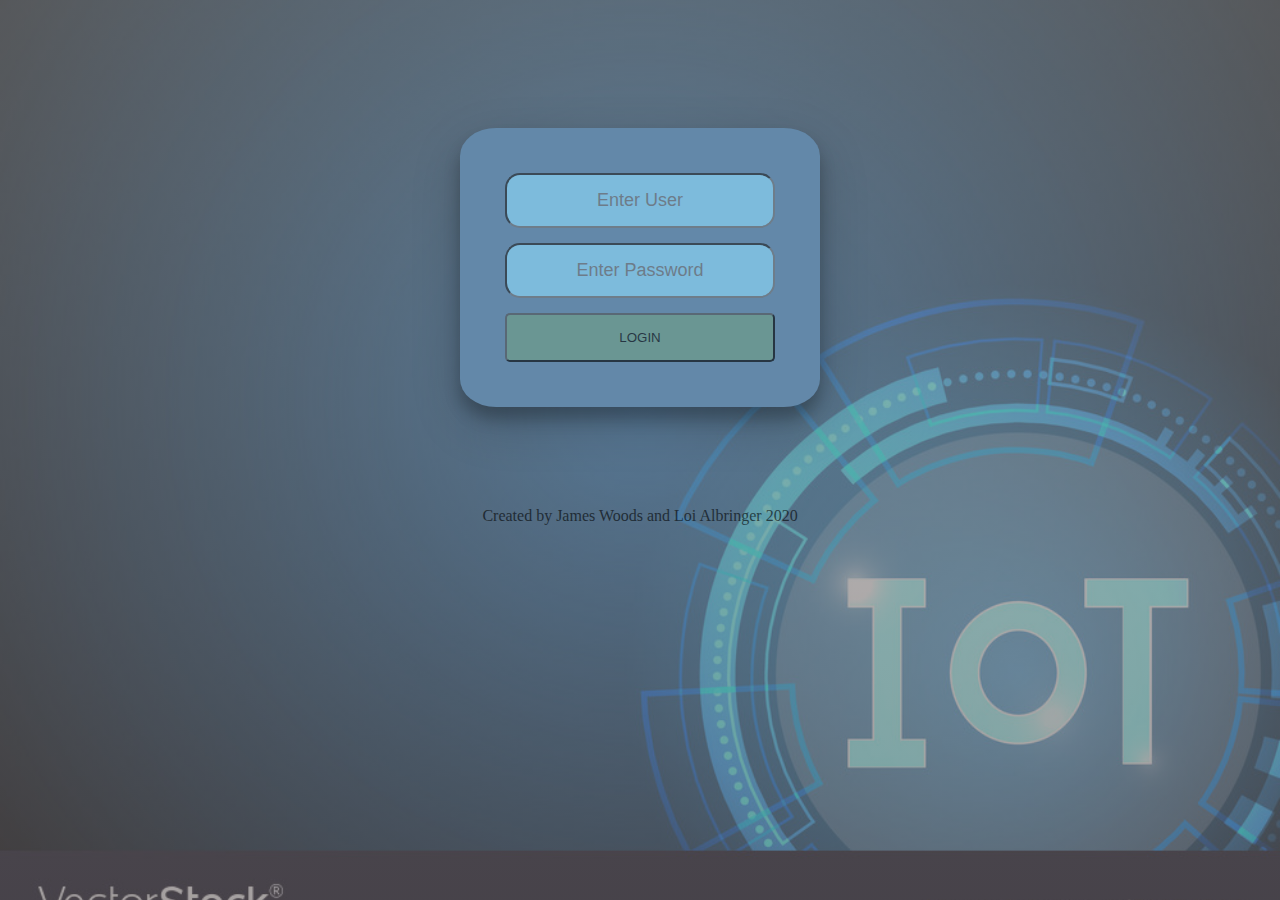
<file: index.html>
﻿<!DOCTYPE html>
<html lang="en" dir="ltr">

<head>
    <link rel="stylesheet" href="design.css">
    <script src="myScripts.js" type="text/javascript"></script>
    <meta charset="utf-8">
    <title></title>
</head>

<body>
    <div class="loginPage">
    <div class="form">
        <form class="login">
        <input id="name" placeholder="Enter User" type="text">
        <br>
        <input id="password" placeholder="Enter Password" type="password">
        <br>
        <button type="button" onclick="validateUser();">Login</button>
        </form>  
    </div>
    </div>

    <script></script>
</body>
<footer>
    <div class="centered"><p>Created by James Woods and Loi Albringer 2020</p></div>
  </footer>
</html>
</file>
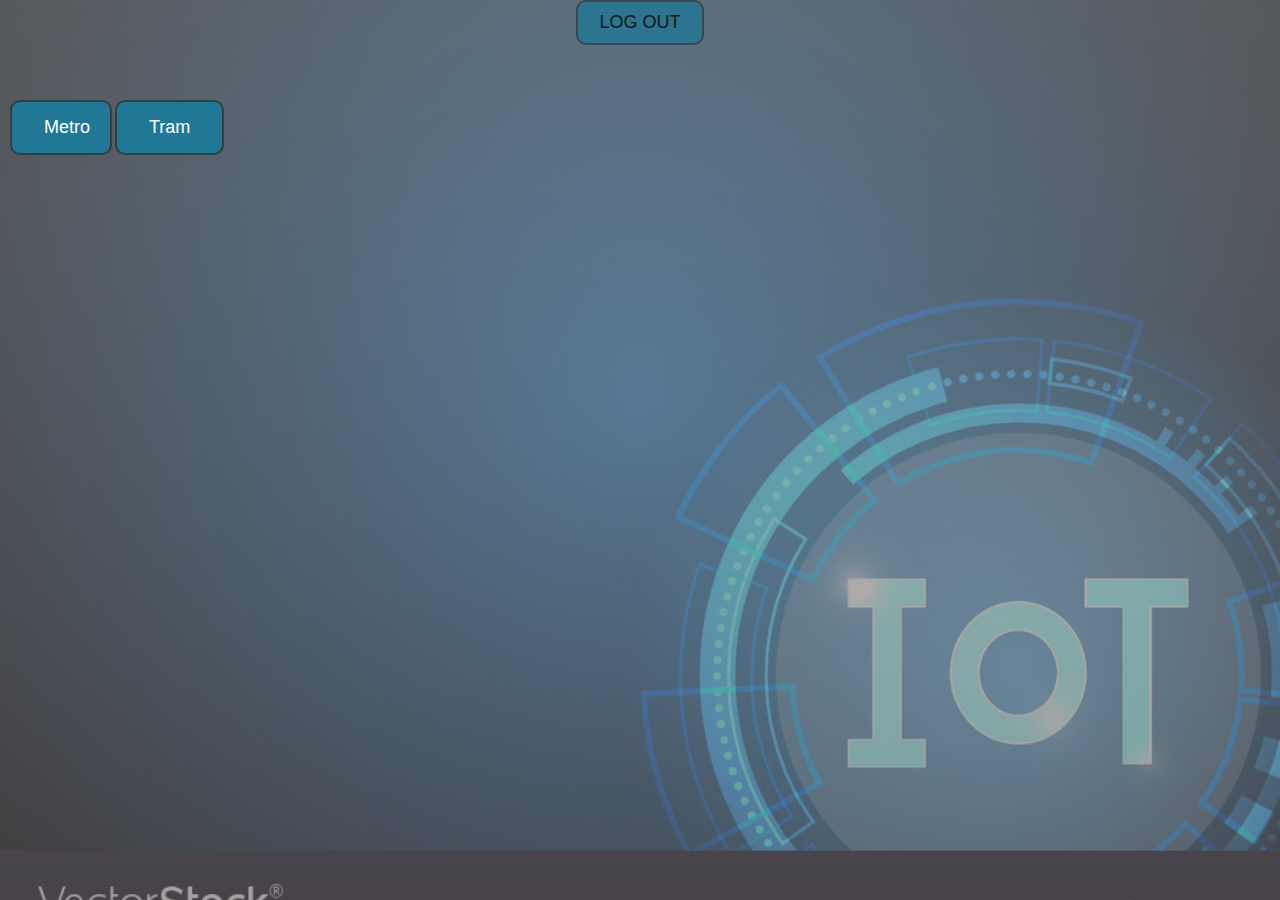
<file: mainPage.html>
<!DOCTYPE html>
<html lang="en">
<head>
    <meta charset="UTF-8">
    <meta name="viewport" content="width=device-width, initial-scale=1.0">
    <link rel="stylesheet" href="design.css">
    <script src="myScripts.js" type="text/javascript"></script>
    <meta charset="utf-8">
    <title>mainpage</title>
</head>
<body>
    <script>getTramTimes();</script>

    <div id="logoutDiv"><button type="button" class="logoutBtn" onclick="logout();">log out</button></div>
    <div id="divWeatherSymbol" class="weatherSymbol"></div>
    <div id="departuresTrains" class="departures"></div>
    <div id="departuresTrams" class="departures"></div>
    
    <div><button onclick="clearBox('departuresTrams');getTrainTimes();" class="button1">Metro</button></div>
    <div><button onclick="clearBox('departuresTrains');getTramTimes();" class="button2">Tram</button></div>

    <div id="calendar" class="calendar">
        <iframe src="https://calendar.google.com/calendar/embed?src=bo9tp5esqesq68jatuohehk8ds%40group.calendar.google.com&ctz=Europe%2FStockholm" style="border: 0" width="600" height="400" frameborder="0" scrolling="no"></iframe>
    </div> 
 
    <script>
        //setRight()
        //getTramTimes();
        //getTrainTimes();
        getForecast();
    </script>
</body>
</html>
</file>
<file: design.css>
body{
  background-image: linear-gradient(rgba(142, 140, 140, 0.6), rgba(107, 99, 99, 0.6)), url('/media/IOT.jpg'); 
  height: 100vh;
  background-position: center;  
  background-size: cover;
  margin: 0;
  padding: 0;
  text-align: center;
}

.centered {
  margin: 10px auto;
  text-align: center;
  width: 800px;
  opacity: 0.6;
}

.weatherSymbol{
  z-index: 1; 
  position: absolute;
  top: 40px;
  left: 725px;
  width: 200px;
  height: 100px;
}

  .button1  {
    font-family: Arial, Helvetica, sans-serif;
    position: absolute;
    top: 100px;
    left: 10px;
    border: 2px solid rgb(50, 63, 66);
    background-color: rgb(33, 119, 150);
    color: white;
    padding: 15px 32px;
    padding-right: 20px;
    text-align: center;
    text-decoration: none;
    display: inline-block;
    font-size: 18px;
    border-radius:  10px;
  }
  .button1:hover  {
    box-shadow: 0 12px 16px 0 rgba(0,0,0,0.24), 0 17px 50px 0 rgba(0,0,0,0.19);
  }

  .button2 {
    font-family: Arial, Helvetica, sans-serif;
    position: absolute;
    top: 100px;
    left: 115px;
    border: 2px solid rgb(50, 63, 66);
    background-color: rgb(33, 119, 150); 
    color: white;
    padding: 15px 32px;
    text-align: center;
    text-decoration: none;
    display: inline-block;
    font-size: 18px;
    border-radius: 10px;
  }
  .button2:hover  {
    box-shadow: 0 12px 16px 0 rgba(0,0,0,0.24), 0 17px 50px 0 rgba(0,0,0,0.19);
    
  }

.departures {
    z-index: 1; 
    position: absolute;
    top: 160px;
    left: 55px;
}

.loginPage{
  background-size: cover;
  width: 360px;
  padding: 10% 0 0; 
  margin: auto;
}

.form   {
  position: relative;
  z-index: 1;
  background: #6388a9;
  max-width: 360px;
  margin: 0 auto 100px;
  padding: 45px;
  border-radius: 10%;
  text-align: center;
  font-size: 18px;
  box-shadow: 0 12px 16px 0 rgba(0,0,0,0.24), 0 17px 50px 0 rgba(0,0,0,0.19);
}

.form input{
  font-family: Arial, Helvetica, sans-serif;
  font-size: 18px;
  text-align: center;
  margin: 0 auto 15px;
  padding: 15px;
  border-radius: 15px;
  background: #8fddff;
  opacity: 0.6;
  box-sizing: border-box;
  width: 100%;
  
}

.form input:hover  {
  box-shadow: 0 5px 8px 0 rgba(0,0,0,0.24), 0 10px 50px 0 rgba(0,0,0,0.19);
  opacity: 0.8;
}

.form button{
  font-family: Arial, Helvetica, sans-serif;
  background: rgb(111, 160, 133);
  opacity: 0.6;
  font-family: Arial, Helvetica, sans-serif;
  text-transform: uppercase;
  text-align: center;
  border-radius: 5px;
  width: 100%;
  padding: 15px;
}

.form button:hover  {
  box-shadow: 0 5px 8px 0 rgba(0,0,0,0.24), 0 10px 50px 0 rgba(0,0,0,0.19);
  /*background: rgb(111, 160, 133);*/
  opacity: 1.0;
}
.logoutBtn{
  font-family: Arial, Helvetica, sans-serif;
  font-size: 18px;
  text-align: center;
  background: rgb(33, 119, 150);
  opacity: 0.8;
  font-family: Arial, Helvetica, sans-serif;
  text-transform: uppercase;
  border-radius: 10px;
  width: 10%;
  padding: 10px;
  border: 2px solid rgb(50, 63, 66);

}

.logoutBtn:hover{
  box-shadow: 0 12px 16px 0 rgba(0,0,0,0.24), 0 17px 50px 0 rgba(0,0,0,0.19);
  opacity: 1.0;
}

.calendar{
padding-top: 20%;
padding-right: 45%;

}
</file>
